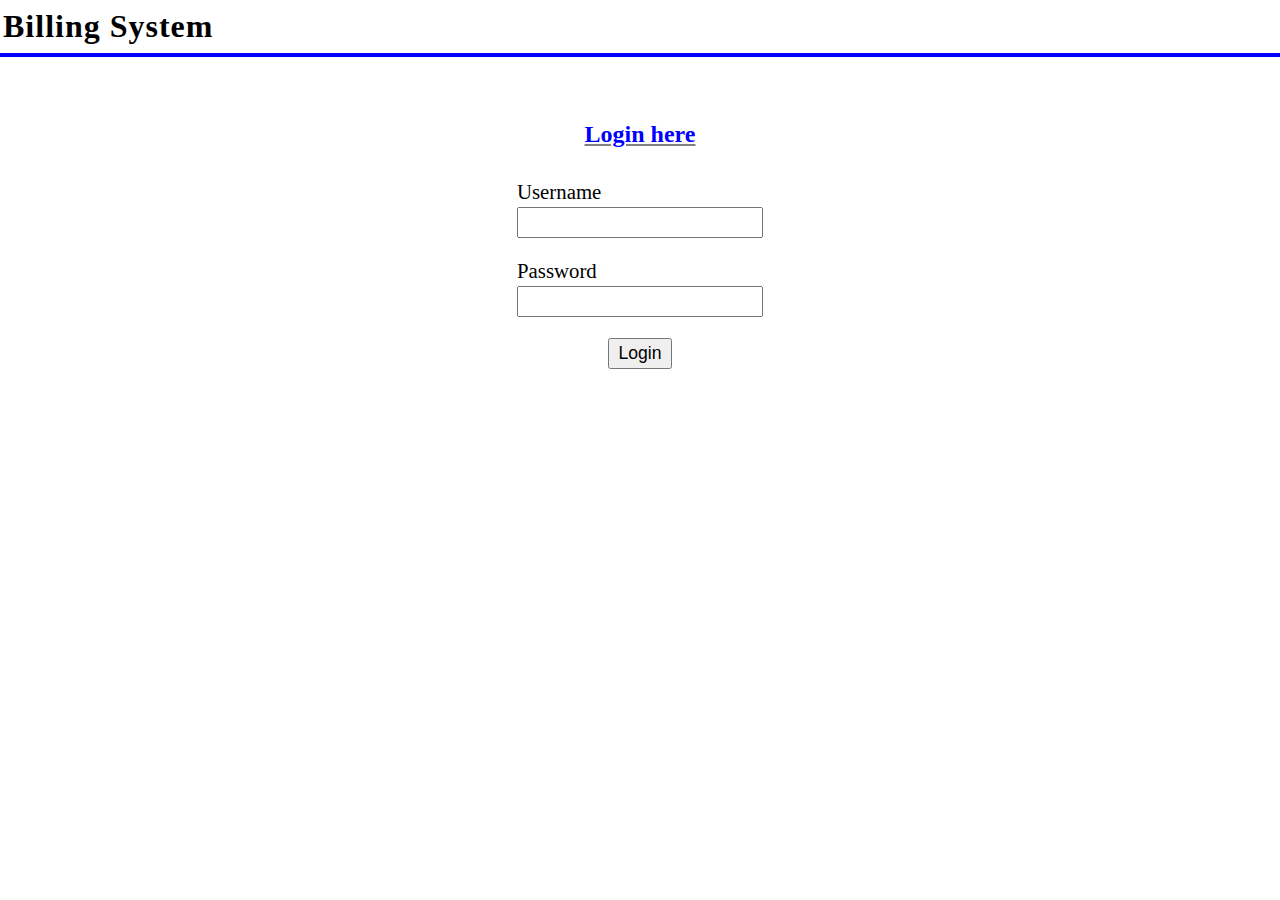
<file: Billing_Client/src/main/webapp/index.html>
<!DOCTYPE html>
<html lang="en">
<head>
    <meta charset="UTF-8">
    <meta http-equiv="X-UA-Compatible" content="IE=edge">
    <meta name="viewport" content="width=device-width, initial-scale=1.0">
    <title>Login | Billing System</title>
    <link rel="stylesheet" href="style.css">
</head>
<body>
    <nav>Billing System</nav>
    <hr>
    <form>
        <h2>Login here</h2>
        <div>
            <label for="userid">Username</label>
            <input type="email" name="user" id="userid" required>
         </div>
        <div>
            <label for="password">Password</label>
            <input type="password" name="pass" id="password" required>
        </div>
        <button type="submit" name="submit" id="log_btn" onclick="authentication(event)">Login</button>
    </form>
</body>
    <script src="script.js"></script>
</html>
</file>
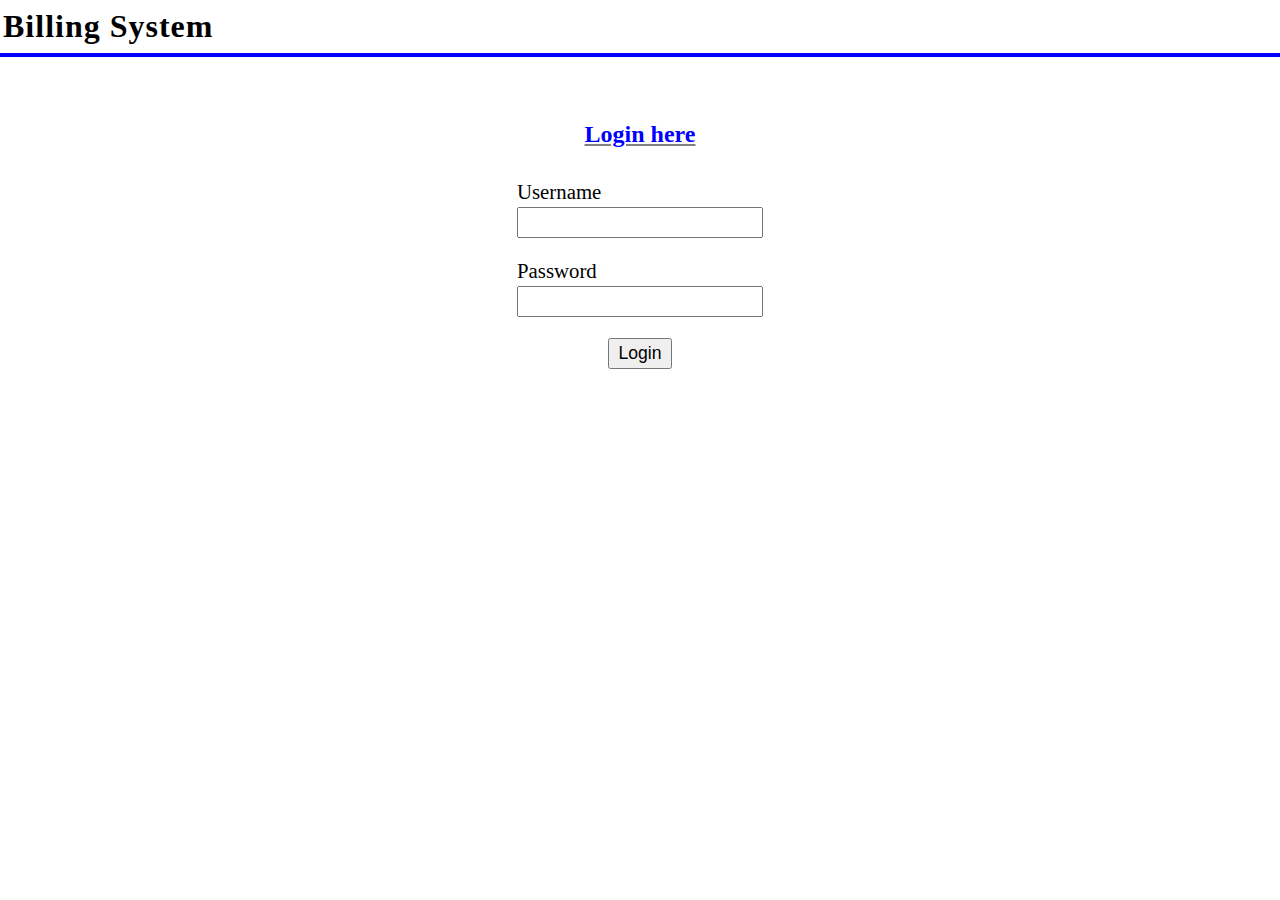
<file: Billing_Client/src/main/webapp/bills.html>
<!DOCTYPE html>
<html lang="en">
<head>
    <meta charset="UTF-8">
    <meta http-equiv="X-UA-Compatible" content="IE=edge">
    <meta name="viewport" content="width=device-width, initial-scale=1.0">
    <title>Bills | Billing System</title>
    <link rel="stylesheet" href="bills.css">
</head>
<body onload="checkSession()">

    <nav>
        <div class="nav-head">
            Billing System <span id="userName"><p></p></span>
        </div>
        <div class="nav-link">
            <ul>
            <li><a href="home.html">Home</a></li>
            <li>     
                <select onchange="func_productNav(this)">
                <option value="" disabled selected>Products</option>
                <option value="product.html">Add</option>
                <option value="viewProduct.html">View</option>
                </select>
            </li>
            <li><a href="bills.html">Bills</a></li>
            <li><a id="logout">LogOut</a></li>
            </ul>
        </div>
    </nav>
    <hr>

    <div class="main-container">
        <div class="search">
            <button id="userBills">My bills</button>
            <button id="unpaid_btn">Unpaid bills</button>
            <label for="startDate">Start Date: </label>
            <input type="date" id="startDate">
            <label for="endDate">End Date: </label>
            <input type="date" id="endDate">
            <button class="searchBtn">Search</button>
            <input type="text" id="customerId" placeholder="Search by customer">
            <button class="searchBtn1">Search</button>
            <a>TOTAL: <span id="bill_totalAmount"></span></a>
        </div>
        
        <div class="container">
            <div class="wrapper">
                <table class="table">
                    <thead class="table-head">
                        <tr>
                            <td>Bill Id</td>
                            <td>Customer Id</td>
                            <td>Total</td>
                            <td>Balance</td>
                            <td>Date</td>
                            <td>Items</td>
                            <td></td>
                            <td>Payments</td>
                        </tr>
                    </thead>
        
                    <tbody class="table-body">
            
                    </tbody>
                </table>
            </div>

            <aside>
                <form id="PayingBalance">
                    <div>
                    <label for="billId">Bill Id</label>
                    <input type="text" name="billId" id="billId" required disabled>
                    </div>
                    <div>
                    <label for="amount">Amount</label>
                    <input type="number" min="0" name="amount" id="amount" required>
                    </div>
                    <button id="btn" onclick="payBalance_amount(event)">Pay now</button>
                </form>

                <div class="paymentDetails">
                    <h1>Payments</h1>
                    <table class="">
                        <thead>
                            <tr>
                                <td>Amount</td>
                                <td>Date</td>
                            </tr>
                        </thead>
                        <tbody class="pay_tableBody">

                        </tbody>

                    </table>
                </div>
            </aside>

        </div>
    <div> 
</body>
    <script src="bills.js"></script>
</html>
</file>
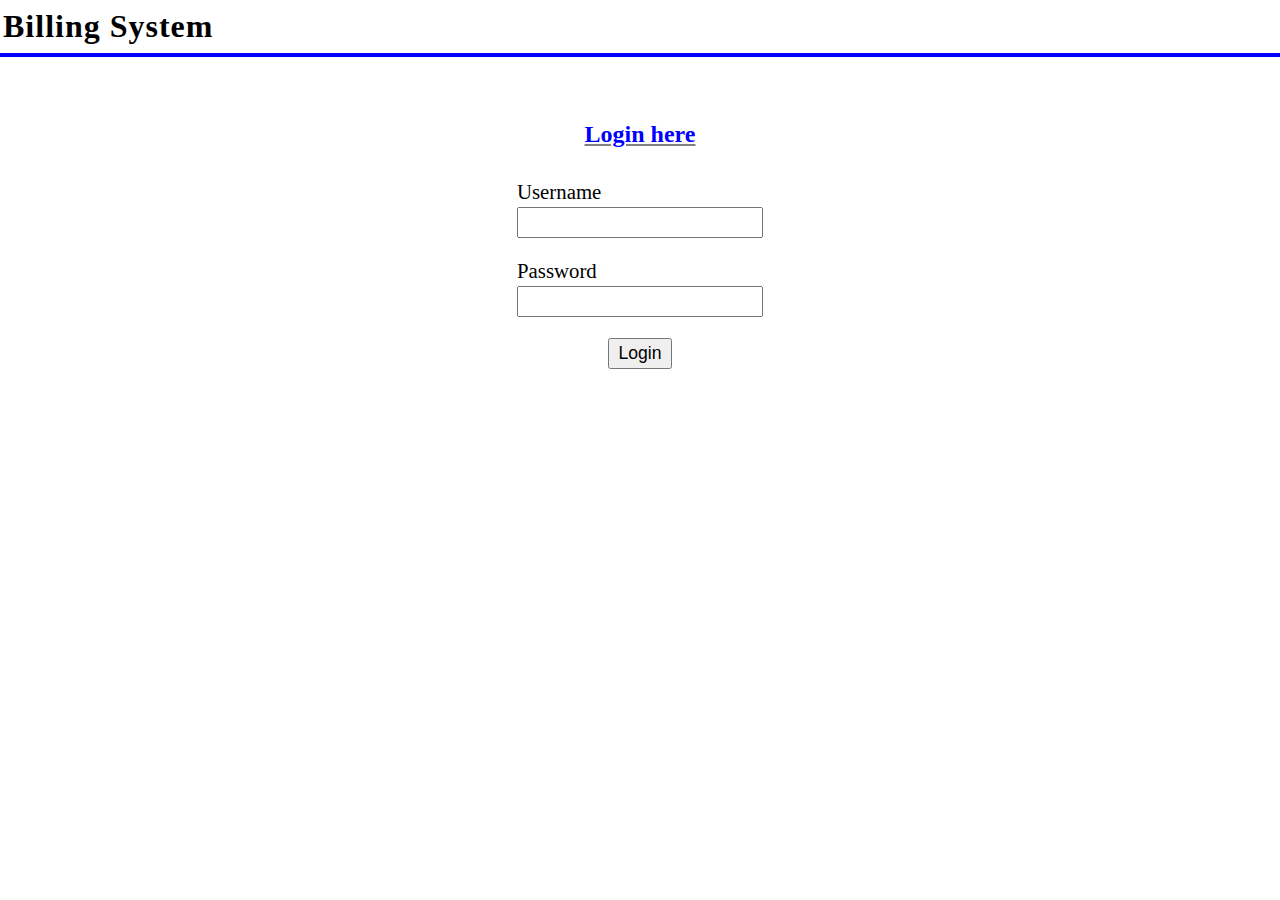
<file: Billing_Client/src/main/webapp/home.html>
<!DOCTYPE html>
<html lang="en">
<head>
  <meta charset="UTF-8">
  <meta http-equiv="X-UA-Compatible" content="IE=edge">
  <meta name="viewport" content="width=device-width, initial-scale=1.0">
  <title>Home | Billing System</title>
  <link rel="stylesheet" href="home.css">
</head>
<body onload="checkSession()">

  <nav>
    <div class="nav-head">
      Billing System <span id="userName"><p></p></span>
    </div>
    <div class="nav-link">
      <ul>
        <li><a href="home.html">Home</a></li>
        <li>     
          <select onchange="func_productNav(this)">
            <option value="" disabled selected>Products</option>
            <option value="product.html">Add</option>
            <option value="viewProduct.html">View</option>
          </select>
      </li>
        <li><a href="bills.html">Bills</a></li>
        <li><a id="logout">LogOut</a></li>
      </ul>
    </div>
  </nav>
  <hr>

  <div class="wrapper">

    <section>
      <div class="top-container">
        <h3>Customer Details</h3>
        <input type="name" id="cusName" placeholder="Enter customer name" required>
        <input type="tel" id="phone" placeholder="Enter mobile number" required>
      </div>

      <form class="bottom-container"> 
          <select name="productName" id="pdName" onchange="getDetails(this)" required>
            <option value="" disabled selected>Product Name</option>
          </select>
          <input type="text" name="pdId" id="pdId" placeholder="Product Id" required disabled>
          <input type="number" min="1" name="pdQuantity" id="pdQuantity" onkeydown = "return false" placeholder="Qunatity" required>
          <input type="text" name="pdPrice" id="pdPrice" placeholder="Price per qunatity" required disabled>
          <button type="button" id="add_btn" onclick="addtoBill()">Add</button>
      </form>
      <button id="saveBtn" onclick="saveBill(event)">Save and Pay</button>

      <div class="pay-container">
        <p>Payment</p>
        <form>
          <div>
            <label for="cardholder">CARDHOLDER'S NAME</label>
            <input type="text" id="cardholder" placeholder="Name on card">
          </div>
          <div>
            <label for="cardnumber">CARDHOLDER NUMBER</label>
            <input type="tel" id="cardnumber" placeholder="---- ---- ---- ----">
          </div>
          <div>
            <label for="expiryDate">EXPIRY DATE</label>
            <input type="text" id="expiryDate" placeholder="mm/yyyy">
          </div>
          <div>
            <label for="cvv">CVV</label>
            <input type="text" id="cvv" placeholder="CVV code">
          </div>
          <div>
            <label for="fetched_amount">Amount</label>
            <input type="text" id="fetch_amount" placeholder="Amount to pay">
          </div>
          <button id="pay_btn" onclick="paymentFunc(event)">PAY NOW</button>
        </form>
      </div>

    </section>
    

    <aside>
      <table class="table">
        <thead class="table-head">
          <tr>
            <td>Product Name</td>
            <td>Rate</td>
            <td>Tax%</td>
            <td>Quantity</td>
            <td>Discount%</td>
            <td>Total</td>
            <td><button id="deleteBtn">Delete</button></td>
          </tr>
        </thead>

        <tbody class="table-body">

        </tbody>
      </table>
    </aside>
  </div>

  <div class="result">
    <h1>Total : </h1>
    <h1 id="total"></h1>
  </div>

</body>
  <script src="home.js"></script>
</html>
</file>
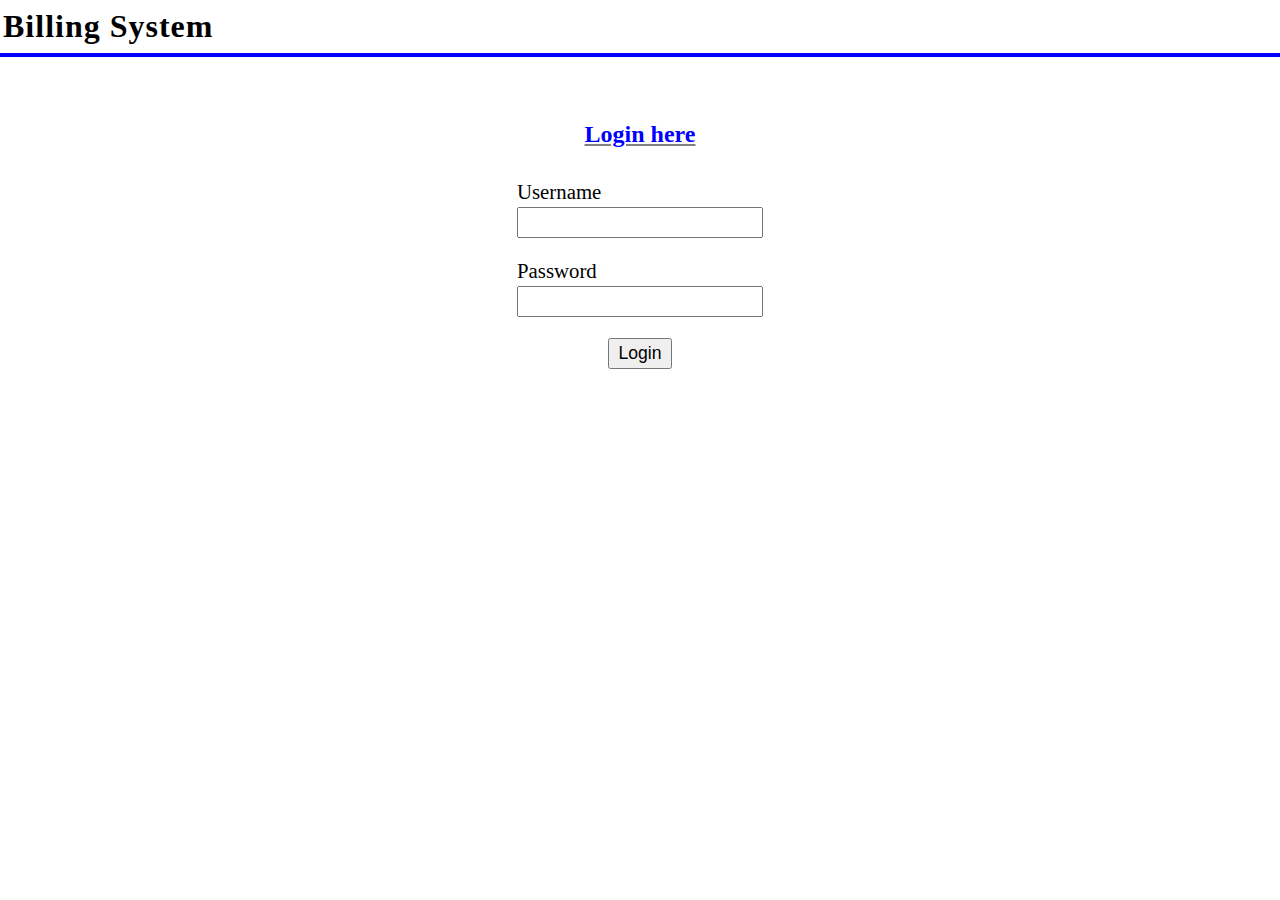
<file: Billing_Client/src/main/webapp/product.html>
<!DOCTYPE html>
<html lang="en">
<head>
  <meta charset="UTF-8">
  <meta http-equiv="X-UA-Compatible" content="IE=edge">
  <meta name="viewport" content="width=device-width, initial-scale=1.0">
  <title>Products | Billing System</title>
  <link rel="stylesheet" href="products.css">
</head>
<body onload="checkSession()">

  <nav>
    <div class="nav-head">
      Billing System <span id="userName"><p></p></span>
    </div>
    <div class="nav-link">
      <ul>
        <li><a href="home.html">Home</a></li>
        <li>     
          <select onchange="func_productNav(this)">
            <option value="" disabled selected>Products</option>
            <option value="product.html">Add</option>
            <option value="viewProduct.html">View</option>
          </select>
      </li>
        <li><a href="bills.html">Bills</a></li>
        <li><a href="#" id="logout">LogOut</a></li>
      </ul>
    </div>
  </nav>
  <hr>

  <div class="container">
    <form class="productForm">
      <h2>Add a new product</h2>
      <div>
        <label for="pdId">Product Code</label>
        <input type="text" name="pdId" id="pdId" required>
      </div>
      <div>
        <label for="pdName">Product Name</label>
        <input type="text" name="pdName" id="pdName" required>
      </div>
      <div>
        <label for="pdQuantity">Quantity</label>
        <input type="number" min="0" name="pdQuantity" id="pdQuantity" required>
      </div>
      <div>
        <label for="pdPrice">Price</label>
        <input type="number" min="1" name="pdPrice" id="pdPrice" required>
      </div>
      <div>
        <label for="pdTax">Tax</label>
        <input type="number" min="0" name="pdTax" id="pdTax" required>
      </div>
      <div>
        <label for="pdCategory">Category</label>
        <input type="text" name="pdCategory" id="pdCategory" required>
      </div>
      <button name="submit" id="add_btn" onclick="addProduct(event)">Add Product</button>
    </form>

    <form class="discountForm">
      <h2>Add Discount</h2>
      <div>
        <label for="category">Product Category</label>
        <input type="text" name="category" id="category" required>
      </div>
      <div>
        <label for="discount">Discount Percentage</label>
        <input type="number" min="0" name="discount" id="discount" required>
      </div>
      <button id="btn" onclick="setDiscount(event)">Add Discount</button>
    </form>

  </div>
  
</body>
  <script src="products.js"></script>
</html>
</file>
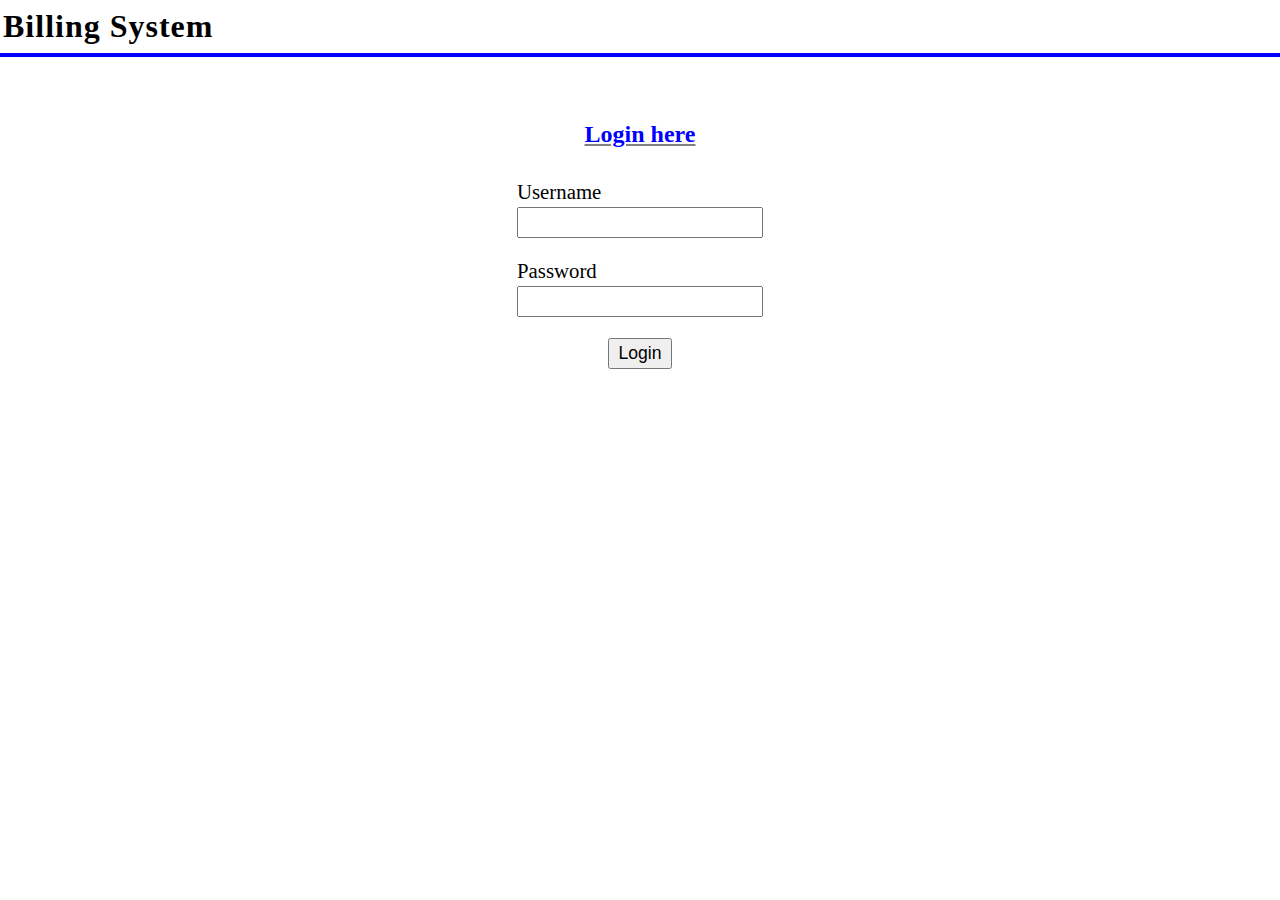
<file: Billing_Client/src/main/webapp/viewProduct.html>
<!DOCTYPE html>
<html lang="en">
<head>
  <meta charset="UTF-8">
  <meta http-equiv="X-UA-Compatible" content="IE=edge">
  <meta name="viewport" content="width=device-width, initial-scale=1.0">
  <title>Products | Billing System</title>
  <link rel="stylesheet" href="viewProducts.css">
</head>
<body id="main" onload="checkSession()">

  <nav>
    <div class="nav-head">
      Billing System <span id="userName"><p></p></span>
    </div>
    <div class="nav-link">
      <ul>
        <li><a href="home.html">Home</a></li>
        <li>     
          <select onchange="func_productNav(this)">
            <option value="" disabled selected>Products</option>
            <option value="product.html">Add</option>
            <option value="viewProduct.html">View</option>
          </select>
      </li>
        <li><a href="bills.html">Bills</a></li>
        <li><a href="#" id="logout">LogOut</a></li>
      </ul>
    </div>
  </nav>
  <hr>

  <div class="views">
    <button id="viewDis" onclick="getDiscount()">View Discount Details</button>
    <button id="viewPro">View Product Details</button>
  </div>

  <div class="discountView">

  </div>

  <div class="container">

    <div class="wrapper">
      <table class="table">
        <thead class="table-head">
          <tr>
            <td>Category</td>
            <td>Id</td>
            <td>Name</td>
            <td>Price</td>
            <td>Quantity</td>
            <td>Tax</td>
            <td>Edit</td>
          </tr>
        </thead>

        <tbody class="table-body">

        </tbody>
      </table>
    </div>

    <form id="updateForm">
      <h2>Update Product Details</h2>
      <div>
        <label for="pdId">Product Id</label>
        <input type="text" name="pdId" id="pdId" required disabled>
        </div>
        <div>
        <label for="pdName">Product Name</label>
        <input type="text" name="pdName" id="pdName" required disabled>
      </div>
      <div>
        <label for="pdPrice">Price</label>
        <input type="text" name="pdPrice" id="pdPrice" required>
      </div>
      <div>
        <label for="pdQuantity">Quantity</label>
        <input type="text" name="pdQuantity" id="pdQuantity" required>
      </div>
      <div>
        <label for="pdTax">Tax</label>
        <input type="text" name="pdTax" id="pdTax" required>
      </div>
      <button name="submit" id="save_btn" onclick="updateProduct(event)">Save</button>
    </form>

  </div>

</body>
  <script src="viewProducts.js"></script>
</html>
</file>
<file: Billing_Client/src/main/webapp/style.css>
*{
  margin: 0;
  padding: 0;
}

nav{
  font-weight: bold;
  font-size: 2rem;
  letter-spacing: 1px;
  padding: 8px 3px;
}
hr{
  border: 2px blue solid;
  margin-bottom: 2rem;
}

form{
  display: flex;
  flex-direction: column;
  align-items: center;
  justify-content: center;
  padding: 2rem;
  border-radius: 5px;
}
form h2{
  margin-bottom: 2rem;
  text-decoration: underline gray;
  color: blue;
}
form label{
  display: block;
  font-size: 1.3rem;
  margin-bottom: 3px;
}
form input, button{
  margin-bottom: 1.3rem;
  font-size: 1.1rem;
  padding: 3px 8px;
  outline-color:lightblue;
}
</file>
<file: Billing_Client/src/main/webapp/bills.css>
*{
    margin: 0;
    padding: 0;
}

body{
    overflow: hidden;
}

::-webkit-scrollbar {
    -webkit-appearance: none;
    width: 18px;
  }
  
  ::-webkit-scrollbar-thumb {
    border-radius: 2px;
    background-color: rgba(0, 0, 0, .5);
    box-shadow: 0 0 1px rgba(255, 255, 255, .5);
  }

nav{
    display: flex;
    flex-direction: row;
    padding: 8px 3px;
}
.nav-head{
    font-weight: bold;
    font-size: 2rem;
    letter-spacing: 1px;
    flex: 2;
}
.nav-link{
    flex: 1;
}
.nav-link ul{
    display: flex;
    flex-direction: row;
}
.nav-link ul li{
    list-style: none;
    margin: 7px 1.5rem 4px;
    font-size: 1.4rem;
    cursor: pointer;
}
.nav-link ul li a{
    text-decoration: none;
    color: black;
}
.nav-link ul li a:hover{
    text-decoration: underline 3px orange;
}
.nav-link ul li select{
    font-size: 1.2rem;
    cursor: pointer;
    border: none;
}
.nav-link ul li select:hover{
    text-decoration: underline 3px orange; 
}

#userName{
    font-weight: normal;
    font-size: 1rem;
    margin-left: 5px;
    color: blue;
    text-decoration: underline 1px gray;
}

hr{
    border: 2px blue  solid;
    margin-bottom: 2rem;
}

.main-container{
    display: flex;
    flex-direction: column;
    justify-content: center;
    /* align-items:center; */
    padding: 0rem 2rem;
}

.main-container .search{
    margin-top: 0;
    margin-bottom: 1rem;
}
.search label{
    font-weight: bold;
    margin-left: 0.8rem;
}
.search input{
    background-color: rgb(249, 249, 249);
    margin-right: 1rem;
    padding: 4px 12px;
    border: 1px solid lightblue;
}
.search input:hover{
    cursor: pointer;
    border: 1.5px solid rgb(44, 192, 241);
}
.search button{
    cursor: pointer;
    font-weight: bold;
    font-size: 1rem;
    padding: 4px 10px;
    margin-right: 1rem;
    /* border-radius: 3px;
    border: 2px solid lightgray;
    background-color: darkgray;
    color: black; */
}
.search button:hover{
    padding: 4px 12px;
    transition: ease-in-out 0.2s;
}
.search .searchBtn{
    margin-right: 4rem;
}
.search a {
    font-size: 1.5rem;
    font-weight: bold;
    margin-left: 3rem;
    padding: 10px;
    color: green;
    border-radius: 3px;
    letter-spacing: 1px;
}

.container{
    display: flex;
    flex-direction: row;
    width: 100%;
}

.main-container .wrapper{
    overflow:scroll ;
    height: fit-content;
    max-height: 80vh;  
    width: 100%;
    max-width: 80vw;
    display: flex;
    justify-content: center;
}
.table {
    border:1px solid gray;
    width: 100%;
}
.table-head{
    position: sticky;
    top: 0;
    background-color: steelblue;
    font-weight: bold;
    font-size:1.4rem;
    border: 2px solid black;
 }
 .table-head td{
    text-align: center;
 }
 .table-body{
    background-color: rgb(242, 242, 242);
    font-size: 1.2rem;
 }
 .table-body td{
    text-align: center;
 }
 .table-body tr:hover{
    background-color: rgb(224, 224, 224);
 }
th, td {
    text-align: left;
    padding: 10px 8px;
}
.table-body .billItems{
    background-color: white;
    padding: 3px;
    font-size: 12px;
    word-spacing: 2px;
    cursor: pointer;
}
.table-body select .option-items {
    color: #000;
    font-weight: bold;
}
.table-body tr .pay_btn{
    cursor: pointer;
    font-weight: bold;
    font-size: 1rem;
    padding:2px 10px;
    border: 2px solid rgb(17, 255, 0);
    border-radius: 3px;
    background-color: white;    
}
.table-body tr .pay_btn:hover{
    background-color: rgba(127, 248, 129, 0.519);
}
.table-body tr a{
    color: rgb(79, 9, 242);
    text-decoration: underline;
    cursor: pointer;
}

.container aside form{
    margin-top: 2rem;
    margin-left: 2rem;
}
.container aside form input, button{
    margin-bottom: 1rem;
    font-size: 1rem;
    padding: 5px;
    font-weight: bold;
}
.container aside form button:hover{
    font-size: 1.2rem;
    padding: 7px;
    transition: ease-in-out .2s;
}

aside .paymentDetails{
    margin: 3rem 0rem 0rem 2rem;
}
aside .paymentDetails h1{
    text-decoration: 2px underline gray;
    margin-bottom: 1rem;
}
aside .paymentDetails table thead{
    font-weight: bold;
}
aside .paymentDetails table td{ 
    border: 1px solid black;
    text-align: center;
    font-size: 1.2rem;
}
</file>
<file: Billing_Client/src/main/webapp/home.css>
* {
  margin: 0;
  padding: 0;
}

  ::-webkit-scrollbar {
    -webkit-appearance: none;
    width: 18px;
  }
  
  ::-webkit-scrollbar-thumb {
    border-radius: 2px;
    background-color: rgba(0, 0, 0, .5);
    box-shadow: 0 0 1px rgba(255, 255, 255, .5);
  }

body{
    overflow: hidden;
}

nav {
  display: flex;
  flex-direction: row;
  padding: 8px 3px;
}
.nav-head {
  font-weight: bold;
  font-size: 2rem;
  letter-spacing: 1px;
  flex: 2;
}
.nav-link {
  flex: 1;
}
.nav-link ul {
  display: flex;
  flex-direction: row;
}
.nav-link ul li {
  list-style: none;
  margin: 7px 1.5rem 4px;
  font-size: 1.4rem;
  cursor: pointer;
}
.nav-link ul li a {
  text-decoration: none;
  color: black;
}
.nav-link ul li a:hover {
  text-decoration: underline 3px orange;
}
.nav-link ul li select {
  font-size: 1.2rem;
  cursor: pointer;
  border: none;
}
.nav-link ul li select:hover {
  text-decoration: underline 3px orange;
}
#userName{
  font-weight: normal;
  font-size: 1rem;
  margin-left: 5px;
  color: blue;
  text-decoration: underline 1px gray;
}

hr {
  border: 2px blue solid;
  margin-bottom: 3rem;
}

.wrapper {
  display: flex;
  flex-direction: row;
}

.wrapper section {
  width: 65vh;
  padding: 0rem 1rem 1rem 1rem;
  flex: 1;
}
section .top-container {
  margin: 0px 1rem 2rem 1rem;
  padding: 10px;
  border-radius: 5px;
  box-shadow: 0px 0px 4px black;
  background-color: rgba(0, 0, 0, 0.002);
}
section .top-container h3 {
  text-decoration: underline;
  text-align: center;
  color: orange;
}
section .top-container input {
  width: 80%;
  display: block;
  padding: 5px 20px 5px 5px;
  font-size: 1rem;
  margin: 1rem;
  border: 1px solid lightgray;
  border-radius: 3px;
  outline: none;
}

section .bottom-container {
  display: flex;
  flex-direction: column;
  align-items: center;
  margin: 5rem 1rem 2rem 1rem;
  padding: 1rem;
  box-shadow: 7px 7px 3px rgba(0, 0, 0, 0.075);
}
.bottom-container input,
.bottom-container select,
.bottom-container button{
  display: block;
  font-size: 1rem;
  padding: 5px 10px;
  margin-bottom: 1.4rem;
  border-radius: 5px;
  border: 1px solid gray;
}
.bottom-container button:hover{
  font-size: 1.2rem;
  transition: ease-in-out 0.2s;
  cursor: pointer;
}

.wrapper aside {
  overflow:scroll ;
  height: 65vh;  
  padding: 0rem 1rem 1rem 1rem;
  flex: 3;
}
aside .table {
  border-collapse: collapse;
  width: 100%;
}
.table-head {
  position: sticky;
  top: 0;
  background-color: steelblue;
  font-weight: bold;
  font-size: 1.4rem;
}
.table-head tr #deleteBtn{
  cursor: pointer;
  font-weight: bold;
  font-size: 1rem;
  padding:3px 10px;
  border: 2px solid rgb(17, 255, 0);
  border-radius: 3px;
  background-color: white;    
}
.table-head tr #deleteBtn:hover{
  background-color: rgb(167, 247, 167);
  transition: ease-in-out .2s;
}

.table-body {
  font-size: 1.2rem;
}
th,td {
  text-align: left;
  padding: 10px 8px;
  text-align: center;
}
.table-body tr {
  border-bottom: 1px solid white;
  background-color:lightgrey;
}
.table-body tr:hover{
    background-color: rgb(156, 156, 156);
}
.table-body td:nth-child(6) {
  text-align: center;
}
/* tr:nth-child(even) {
    background-color: lightgray;
} */

.result{
    display: flex;
    flex-direction: row;
    width: fit-content;
    min-width: 18%;
    margin-left: auto;
    margin-right: 2rem;
    padding: 1rem;
    background-color: skyblue;
    border-radius: 5px;
}
.result h1{
    padding-left: 2.5rem;
}
.result #total{
    padding-left: 2.5rem;
}

#saveBtn{
    margin-left: 5%;
    padding: 0.8rem 3rem;
    font-size: 1.5rem;
    color: white;
    font-weight: bold;
    border: none;
    border-radius: 3px;
    background-color: rgb(0, 165, 0);
    cursor: pointer;
}
#saveBtn:hover{
    background-color: rgba(0, 208, 0, 0.907);
    transition: ease-in-out 0.2s;
}

.pay-container{
  display: none;
  height: 100%;
  padding: 1rem 2rem 2rem 2rem;
  box-shadow: 0px 0px 1px black; 
}
.pay-container p{
  font-size: 2rem;
  text-align: center;
  margin-bottom: 2rem;
  letter-spacing: 1px;
  color: rgb(84, 84, 84);
  text-decoration: underline 2px gray;
}
.pay-container label{
  display: block;
  color: rgb(137, 137, 137);
  font-size: 14px;
  margin-bottom: 1px;
}
.pay-container input{
  width: 90%;
  margin-bottom: 2rem;
  padding: 7px 10px;
  font-size: 1rem;
  letter-spacing: 1px;
  border: 2px solid rgb(190, 249, 190);
  outline-color: lightgreen
}
.pay-container button{
  font-size: 1.4rem;
  font-weight: bold;
  padding: 10px;
  background-color: rgb(112, 240, 112);
  border: none;
  border-radius: 5px;
  outline: none;
  color: black;
  cursor: pointer;
}
/* .pay-container button:hover{
  padding: 12px;
  transition: ease-in-out .2s;
} */
</file>
<file: Billing_Client/src/main/webapp/products.css>
*{
    margin: 0;
    padding: 0;
  }
  
  nav{
    display: flex;
    flex-direction: row;
    padding: 8px 3px;
  }
  .nav-head{
    font-weight: bold;
    font-size: 2rem;
    letter-spacing: 1px;
    flex: 2;
  }
  .nav-link{
    flex: 1;
  }
  .nav-link ul{
    display: flex;
    flex-direction: row;
  }
  .nav-link ul li{
    list-style: none;
    margin: 7px 1.5rem 4px;
    font-size: 1.4rem;
    cursor: pointer;
  }
  .nav-link ul li a{
    text-decoration: none;
    color: black;
  }
  .nav-link ul li a:hover{
    text-decoration: underline 3px orange;
  }
  .nav-link ul li select{
    font-size: 1.2rem;
    cursor: pointer;
    border: none;
  }
  .nav-link ul li select:hover{
    text-decoration: underline 3px orange; 
  }
  #userName{
    font-weight: normal;
    font-size: 1rem;
    margin-left: 5px;
    color: blue;
    text-decoration: underline 1px gray;
  }
  
  hr{
    border: 2px blue  solid;
    margin-bottom: 3rem;
  }

  .container{
    display: flex;
    flex-direction: row;
  }
  
  .container .productForm{
    flex: 1;
    display: flex;
    flex-direction: column;
    align-items: center;
    justify-content: center;
    padding: 0rem 2rem;
    border-radius: 5px;
  }
  .container .discountForm{
    flex: 1;
    display: flex;
    flex-direction: column;
    align-items: center;
    padding: 0rem 2rem;
    border-radius: 5px;
  }
  .container form h2{
    margin-bottom: 1.2rem;
    text-decoration: underline gray;
    color: blue;
  }
  form label{
    display: block;
    font-size: 1.3rem;
    margin-bottom: 3px;
  }
  form input, button{
    margin-bottom: 1rem;
    font-size: 1.1rem;
    padding: 3px 8px;
    outline-color:lightblue;
  }

form button:hover{
    font-size: 1.2rem;
    transition: ease-in-out 0.2s;
    cursor: pointer;
  }
</file>
<file: Billing_Client/src/main/webapp/viewProducts.css>
*{
    margin: 0;
    padding: 0;
}

body{
    overflow: hidden;
}

::-webkit-scrollbar {
    -webkit-appearance: none;
    width: 18px;
  }
  
  ::-webkit-scrollbar-thumb {
    border-radius: 2px;
    background-color: rgba(0, 0, 0, .5);
    box-shadow: 0 0 1px rgba(255, 255, 255, .5);
  }

nav{
    display: flex;
    flex-direction: row;
    padding: 8px 3px;
}
.nav-head{
    font-weight: bold;
    font-size: 2rem;
    letter-spacing: 1px;
    flex: 2;
}
.nav-link{
    flex: 1;
}
.nav-link ul{
    display: flex;
    flex-direction: row;
}
.nav-link ul li{
    list-style: none;
    margin: 7px 1.5rem 4px;
    font-size: 1.4rem;
    cursor: pointer;
}
.nav-link ul li a{
    text-decoration: none;
    color: black;
}
.nav-link ul li a:hover{
    text-decoration: underline 3px orange;
}
.nav-link ul li select{
    font-size: 1.2rem;
    cursor: pointer;
    border: none;
}
.nav-link ul li select:hover{
    text-decoration: underline 3px orange; 
}
#userName{
    font-weight: normal;
    font-size: 1rem;
    margin-left: 5px;
    color: blue;
    text-decoration: underline 1px gray;
  }

hr{
    border: 2px blue  solid;
    margin-bottom: 3rem;
}

.views button{
    margin-left: 1.8rem;
    padding: 5px 10px;
    background-color: rgb(98, 98, 98);
    border: 2px gray solid;
    border-radius: 5px;
    color: white;
}
.views button:hover{
    background-color: white;
    color: black;
    transition: ease-in-out .2s;
}

.container{
    display: flex;
    justify-content: center;
    align-items:baseline;
}
.container .wrapper{
    overflow:scroll ;
    height: fit-content;
    max-height: 80vh;  
    width: 95%;
    display: flex;
    justify-content: center;
}
.table {
    border-collapse: collapse;
    width: 100%;
}
.table-head{
    position: sticky;
    top: 0;
    background-color: steelblue;
    font-weight: bold;
    font-size:1.4rem;
 }
 .table-body{
    font-size: 1.2rem;
 }
th, td {
    text-align: left;
    padding: 10px 8px;
}
tr:nth-child(even) {
    background-color: lightgray;
}
.table-body tr .btn{
    cursor: pointer;
    font-weight: bold;
    font-size: 1rem;
    padding:2px 10px;
    border: 2px solid rgb(17, 255, 0);
    border-radius: 3px;
    background-color: white;    
}
.table-body tr .btn:hover{
    background-color: rgba(127, 248, 129, 0.519);
}

.container form{
    /* background-color: rgba(210, 210, 210, 0.069); */
    box-shadow: 1px 1px 3px black;
    display: flex;
    flex-direction: column;
    align-items: center;
    justify-content: center;
    margin: 0rem 1rem 0rem 3rem;
    padding: 10px 1.5rem 1rem 1.5rem;
    border-radius: 5px;
}
form h2{
    margin: 0;
    padding: 0;
    margin-bottom: 1.2rem;
    text-decoration: underline gray;
    color: blue;
}
form label{
    display: block;
    font-size: 1.1rem;
    margin-bottom: 3px;
}
form input, button{
    background-color: rgb(249, 249, 249);
    margin-bottom: 1rem;
    font-size: 1.2rem;
    padding: 3px 8px;
    border: 2px solid lightblue;
    outline-color:rgb(51, 195, 242);
}
form button:hover{
    font-weight: bold;
    padding: 5px 10px;
    transition: ease-in-out 0.2s;
    cursor: pointer;
}

.views #viewPro{
    display: none;
}
.discountView{
    overflow:scroll ;
    height: fit-content;
    max-height: 80vh;  
    width: 100%;
    display: flex;
    align-items: center;
    justify-content: center;
    flex-wrap: wrap;
    display: none;
}
.discountView div{
    flex: 28.333%;
    background-color: rgb(103, 244, 164);
    font-weight: bold;
    margin: 1rem;
    padding: 1rem;
    box-shadow: 2px 2px 6px black;
    border-radius: 5px;
    letter-spacing: 1px;
    width: 25%;
}
.discountView div:hover{
    background-color: white;
    transition: ease-in-out .2s;
    cursor: pointer;
}
.discountView div p{
    padding: 5px 5px;
    font-size: 1.2rem;
}
</file>
